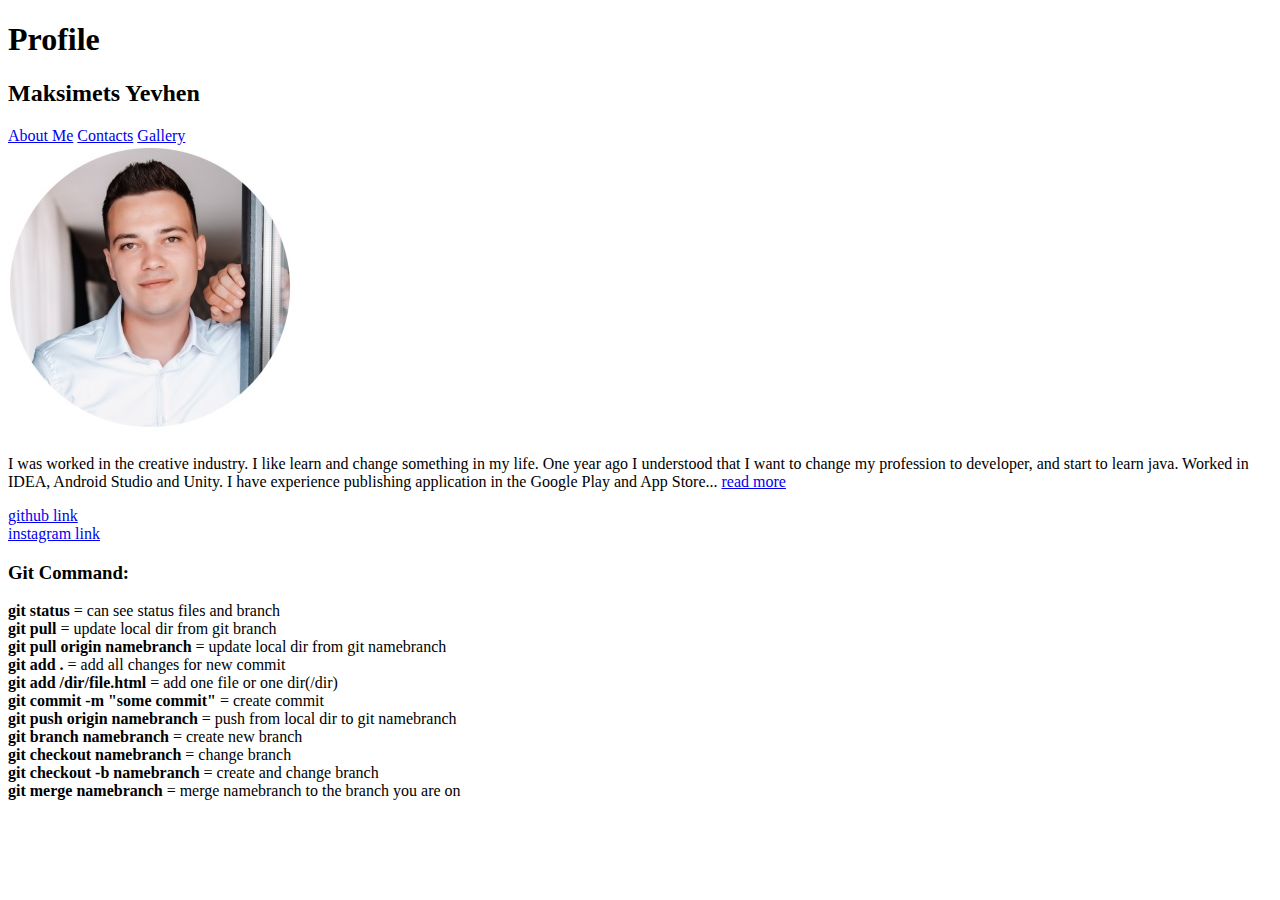
<file: index.html>
<!DOCTYPE html>
<html lang="en">
<head>
    <meta charset="UTF-8">
    <meta name="viewport" content="width=device-width, initial-scale=1.0">
    <title>Home</title>
</head>
<body>
    <h1>Profile</h1>
    <h2>Maksimets Yevhen</h2>
    <a href="./pages/about.html">About Me</a>
    <a href="./pages/contacts.html">Contacts</a>
    <a href="./pages/gallery.html">Gallery</a> 
    <br>
    <img src="./images/profile_Yevhen.jpg" alt="profile_photo.jpg">
    <p>I was worked in the creative industry. I like learn and change something in my life. 
        One year ago I understood that I want to change my profession to developer, and start to learn java. Worked in IDEA, Android Studio and Unity. 
        I have experience publishing application in the Google Play and App Store... <a href="./pages/about.html">read more</a>
    </p>
    <a href="https://github.com/EugeneMaksimets?tab=repositories" target="_blank">github link</a>
    <br><a href="https://www.instagram.com/just_for_soul/" target="_blank">instagram link</a>
    <h3>Git Command:</h3>
    <p>
        <b>git status</b> = can see status files and branch
        <br><b>git pull</b> = update local dir from git branch
        <br><b>git pull origin namebranch</b> = update local dir from git namebranch
        <br><b>git add .</b> = add all changes for new commit
        <br><b>git add /dir/file.html</b> = add one file or one dir(/dir)
        <br><b>git commit -m "some commit"</b> = create commit 
        <br><b>git push origin namebranch</b>  = push from local dir to git namebranch
        <br><b>git branch namebranch</b> = create new branch
        <br><b>git checkout namebranch</b> = change branch
        <br><b>git checkout -b namebranch</b> = create and change branch
        <br><b>git merge namebranch</b> = merge namebranch to the branch you are on
    </p>
</body>
</html>
</file>
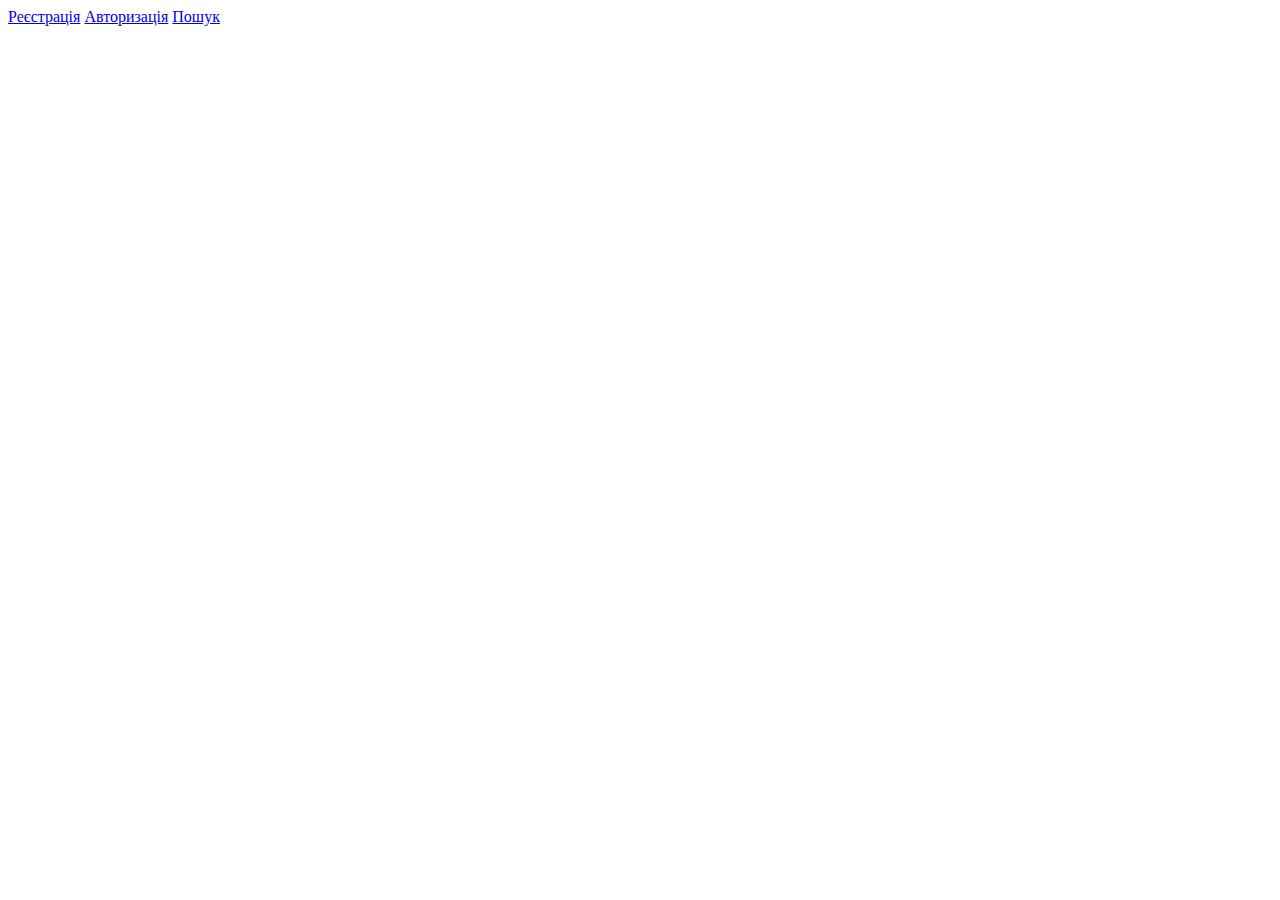
<file: hw_2_form_car_shop/index.html>
<!DOCTYPE html>
<html lang="en">
<head>
    <meta charset="UTF-8">
    <meta name="viewport" content="width=device-width, initial-scale=1.0">
    <title>Home</title>
</head>
<body>
    <a href="./registration.html">Реєстрація</a>
    <a href="./signup.html">Авторизація</a>
    <a href="./search.html">Пошук</a>
</body>
</html>
</file>
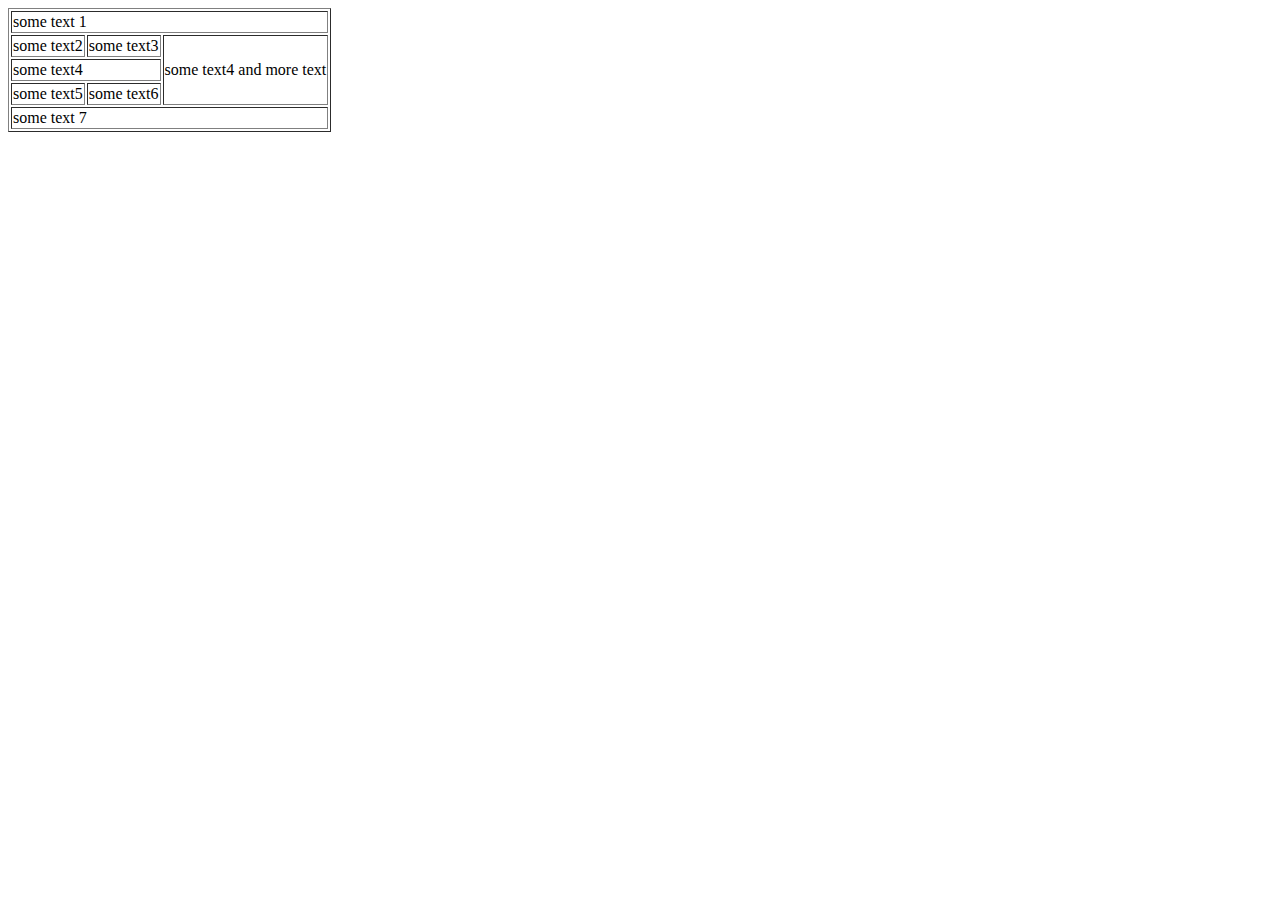
<file: hw_3_table/index.html>
<!DOCTYPE html>
<html lang="en">
  <head>
    <meta charset="UTF-8" />
    <meta name="viewport" content="width=device-width, initial-scale=1.0" />
    <title>Document</title>
  </head>
  <body>
    <table border="1">
      <tr>
        <td colspan="4">some text 1</td>
      </tr>
      <tr>
        <td>some text2</td>
        <td>some text3</td>
        <td colspan="2" rowspan="3">some text4 and more text</td>
      </tr>
      <tr>
        <td colspan="2">some text4</td>
      </tr>
      <tr>
        <td>some text5</td>
        <td>some text6</td>
      </tr>
      <tr>
        <td colspan="4">some text 7</td>
      </tr>
    </table>
  </body>
</html>
</file>
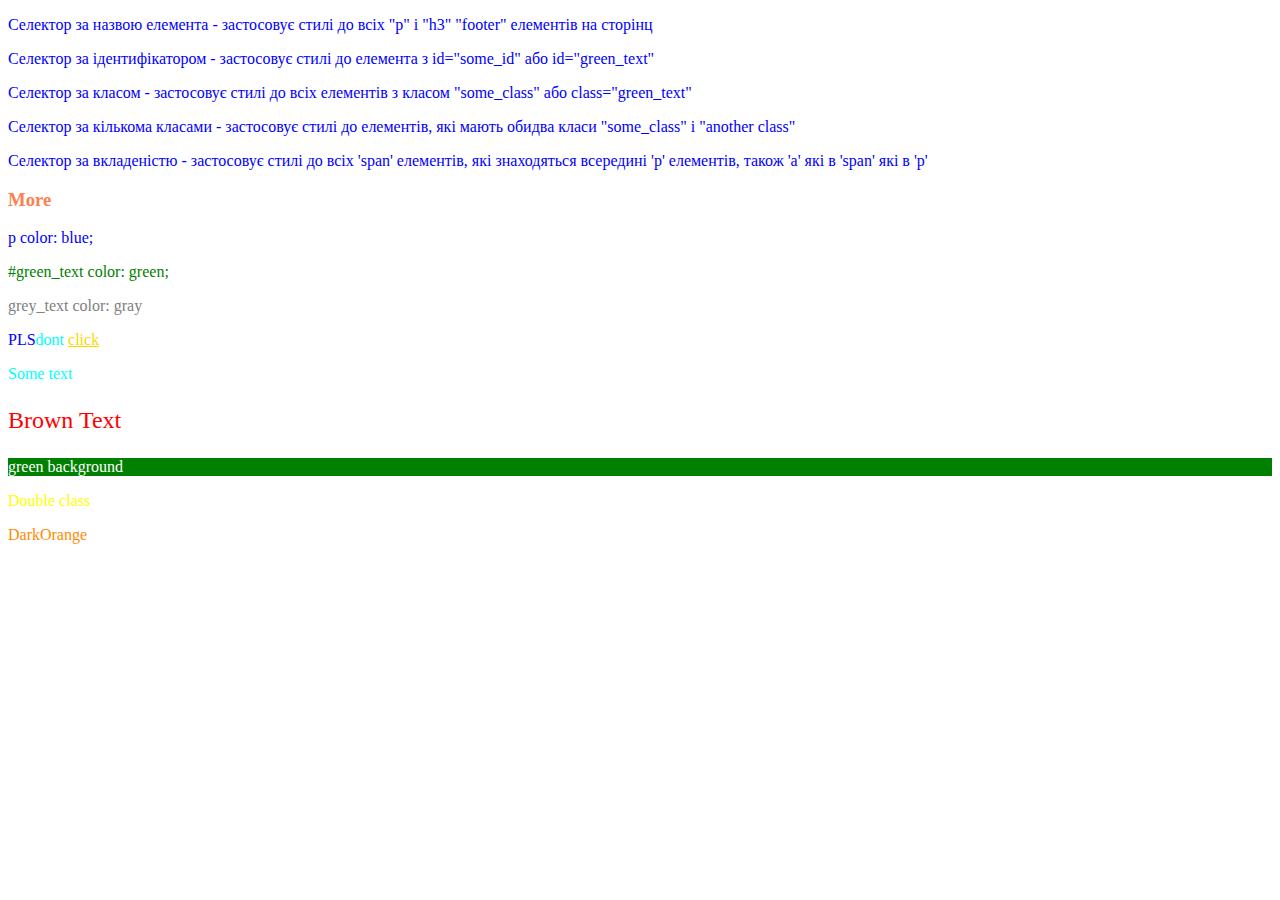
<file: hw_4_selectors/index.html>
<!DOCTYPE html>
<html lang="en">
<head>
    <meta charset="UTF-8">
    <meta name="viewport" content="width=device-width, initial-scale=1.0">
    <link rel="stylesheet" href="./css/style.css">
    <title>CSS</title>
</head>
<body>
    <p>Селектор за назвою елемента - застосовує стилі до всіх "p" i "h3" "footer" елементів на сторінц</p>
    <p>Селектор за ідентифікатором - застосовує стилі до елемента з id="some_id" або id="green_text"</p>
    <p>Селектор за класом - застосовує стилі до всіх елементів з класом "some_class" або class="green_text"</p>
    <p>Селектор за кількома класами -  застосовує стилі до елементів, які мають обидва класи "some_class" i "another class"</p>
    <p>Селектор за вкладеністю -  застосовує стилі до всіх 'span' елементів, які знаходяться всередині 'p' елементів, також 'a' які в 'span' які в 'p'</p>
    <h3>More</h3>
    <p>p color: blue;</p>
    <p id="green_text">#green_text color: green;</p>
    <p class="grey_text">grey_text color: gray</p>
    <p>PLS<span>dont <a href="https://www.google.com/">click</a></span></p>
    <p><span>Some text</span></p>
    <p id="some_id">Brown Text</p>
    <p class="some_class">green background</p>
    <p class="some_class another_class">Double class</p>
    <footer>DarkOrange</footer>

</body>
</html>
</file>
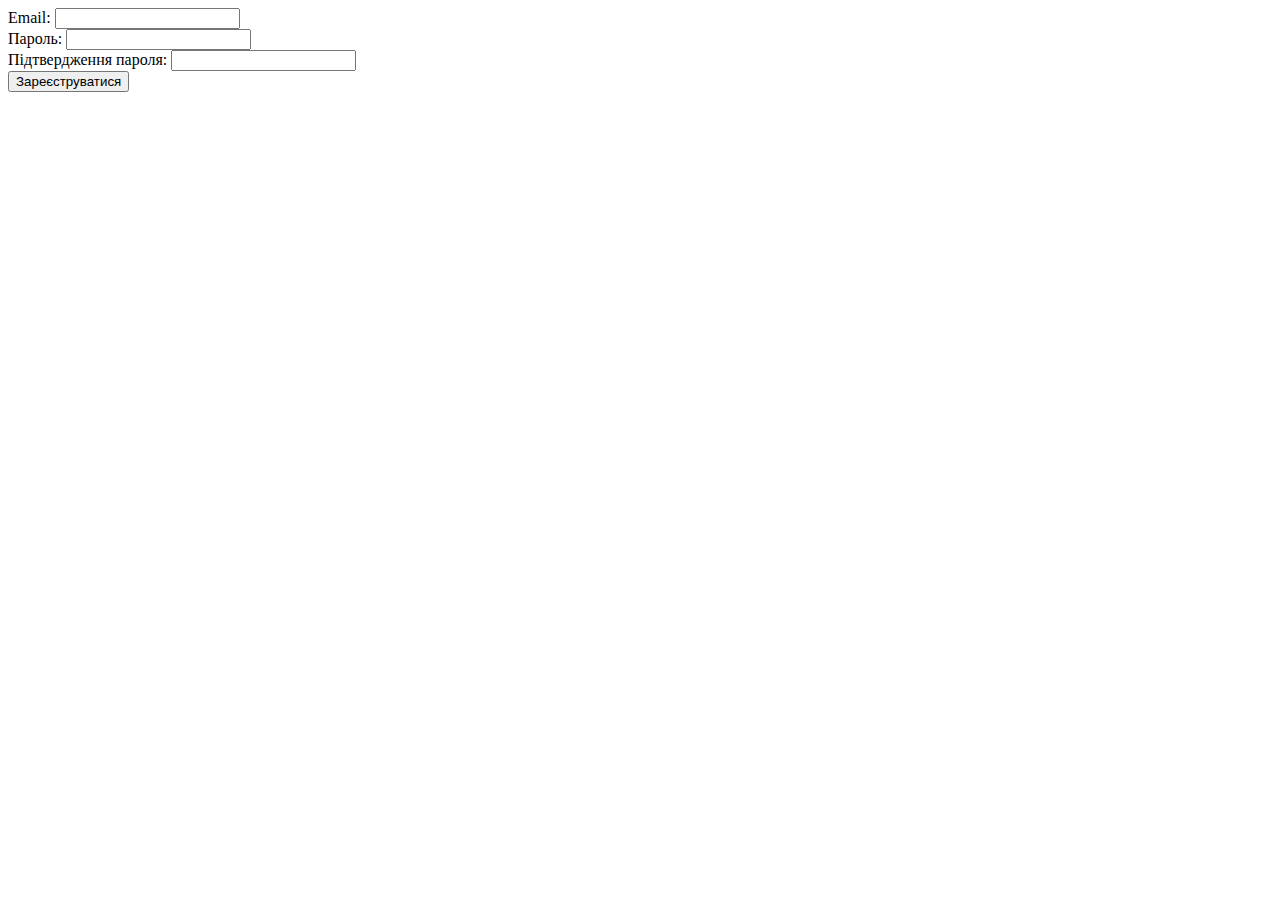
<file: hw_2_form_car_shop/registration.html>
<!DOCTYPE html>
<html lang="en">
<head>
    <meta charset="UTF-8">
    <meta name="viewport" content="width=device-width, initial-scale=1.0">
    <title>Registration</title>
</head>
<body>
    <form action="https://fom.in.ua/echo" method="POST">
        <label for="email">Email:</label>
        <input type="email" id="email" name="email" required>
        <br>
        
        <label for="password">Пароль:</label>
        <input type="password" id="password" name="password" required minlength="6" maxlength="16">
        <br>
        
        <label for="confirmPassword">Підтвердження пароля:</label>
        <input type="password" id="confirmPassword" name="confirmPassword" required minlength="6">
        <br>
        
        <button type="submit">Зареєструватися</button>
      </form>
      
</body>
</html>
</file>
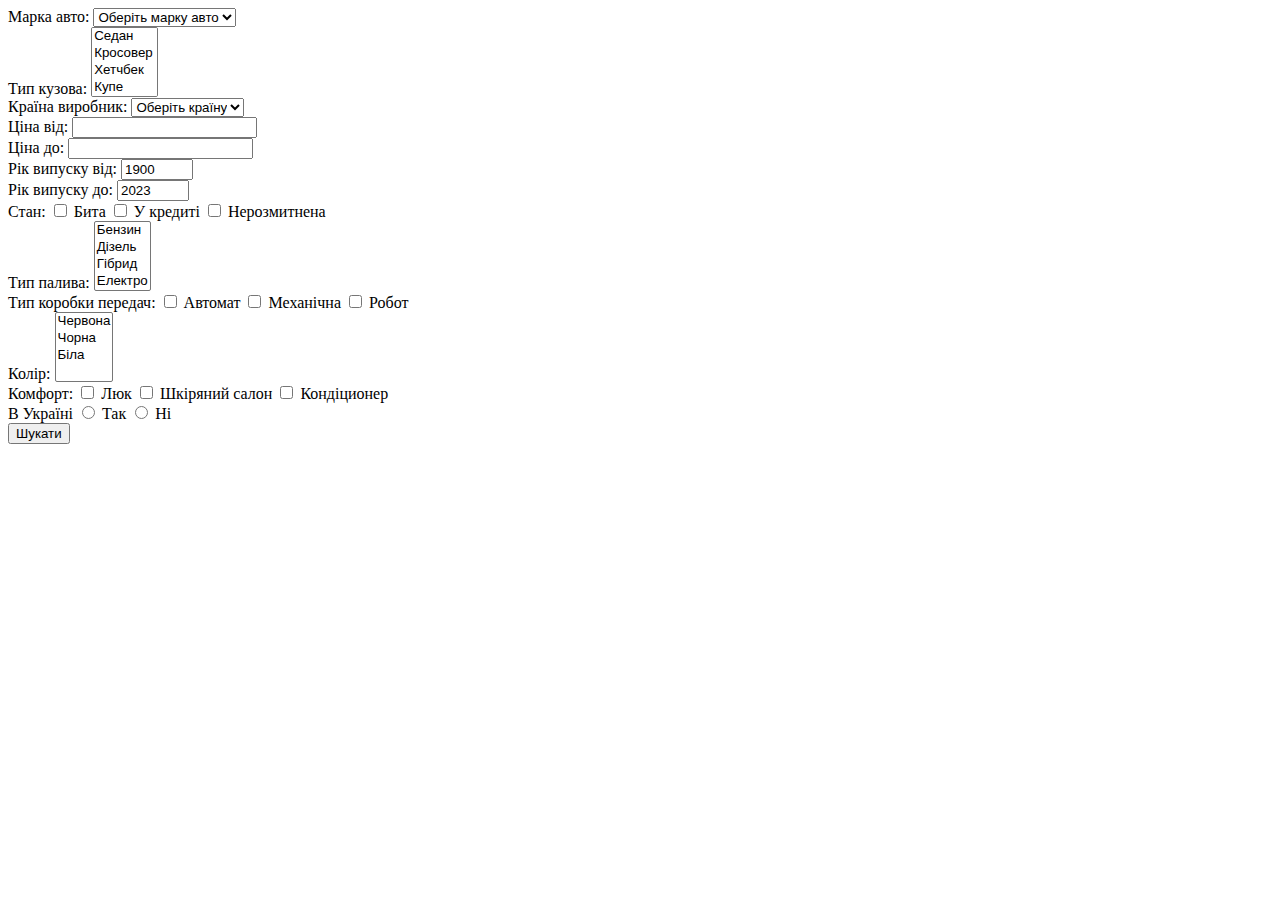
<file: hw_2_form_car_shop/search.html>
<!DOCTYPE html>
<html lang="en">
<head>
    <meta charset="UTF-8">
    <meta name="viewport" content="width=device-width, initial-scale=1.0">
    <title>Search</title>
</head>
<body>
    <form action="https://fom.in.ua/echo" method="GET">
        <label for="brand">Марка авто:</label>
        <select id="brand" name="brand">
            <option value="" disabled selected hidden>Оберіть марку авто</option>
            <option value="audi">Audi</option>
            <option value="bmw">BMW</option>
            <option value="citroen">Citroen</option>
            <option value="lexus">Lexus</option>
            <option value="ford">Ford</option>
        </select>
        <br>

        <label for="bodyType">Тип кузова:</label>
        <select id="bodyType" name="bodyType" multiple>
            <option value="sedan">Седан</option>
            <option value="suv">Кросовер</option>
            <option value="hatchback">Хетчбек</option>
            <option value="coupe">Купе</option>
            <option value="convertible">Кабріолет</option>
        </select>
        <br>

        <label for="country">Країна виробник:</label>
        <select id="country" name="country">
            <option value="" disabled selected hidden>Оберіть країну</option>
            <option value="german">Німечена</option>
            <option value="britan">Англія</option>
            <option value="france">Франція</option>
            <option value="usa">США</option>
            <option value="italy">Італія</option>
        </select>
        <br>

        <label for="priceFrom">Ціна від:</label>
        <input type="number" id="priceFrom" name="priceFrom">
        <br>

        <label for="priceTo">Ціна до:</label>
        <input type="number" id="priceTo" name="priceTo">
        <br>

        <label for="yearFrom">Рік випуску від:</label>
        <input type="number" id="yearFrom" name="yearFrom" min="1900" max="2023" value="1900">
        <br>

        <label for="yearTo">Рік випуску до:</label>
        <input type="number" id="yearTo" name="yearTo" min="1900" max="2023" value="2023">
        <br>

        <label for="condition">Стан:</label>
        <input type="checkbox" id="condition" name="condition" value="broke"> Бита
        <input type="checkbox" id="condition2" name="condition" value="credit"> У кредиті
        <input type="checkbox" id="condition3" name="condition" value="dutyFree"> Нерозмитнена
        <br>

        <label for="fuelType">Тип палива:</label>
        <select id="fuelType" name="fuelType" multiple>
            <option value="gas">Бензин</option>
            <option value="disel">Дізель</option>
            <option value="hibrid">Гібрид</option>
            <option value="electro">Електро</option>
        </select>
        <br>
      
        <label for="transmission">Тип коробки передач:</label>
        <input type="checkbox" id="transmission" name="transmission" value="auto"> Автомат
        <input type="checkbox" id="transmission2" name="transmission" value="mehanic"> Механічна
        <input type="checkbox" id="transmission3" name="transmission" value="robot"> Робот
        <br>
      
        <label for="color">Колір:</label>
        <select id="color" name="color" multiple>
            <option value="red">Червона</option>
            <option value="black">Чорна</option>
            <option value="white">Біла</option>
        </select>
        <br>
      
        <label for="comfort">Комфорт:</label>
        <input type="checkbox" id="comfort" name="comfort" value="sunroof"> Люк
        <input type="checkbox" id="comfort2" name="comfort" value="leatherSeats"> Шкіряний салон
        <input type="checkbox" id="comfort3" name="comfort" value="conditioner"> Кондіционер
        <br>

        <label for="place">В Україні</label>
        <input type="radio" id="place" name="place" value="inUkraine"> Так
        <input type="radio" id="place2" name="place" value="abroad"> Ні
        <br>

        <button type="submit">Шукати</button>
    </form>
      
</body>
</html>
</file>
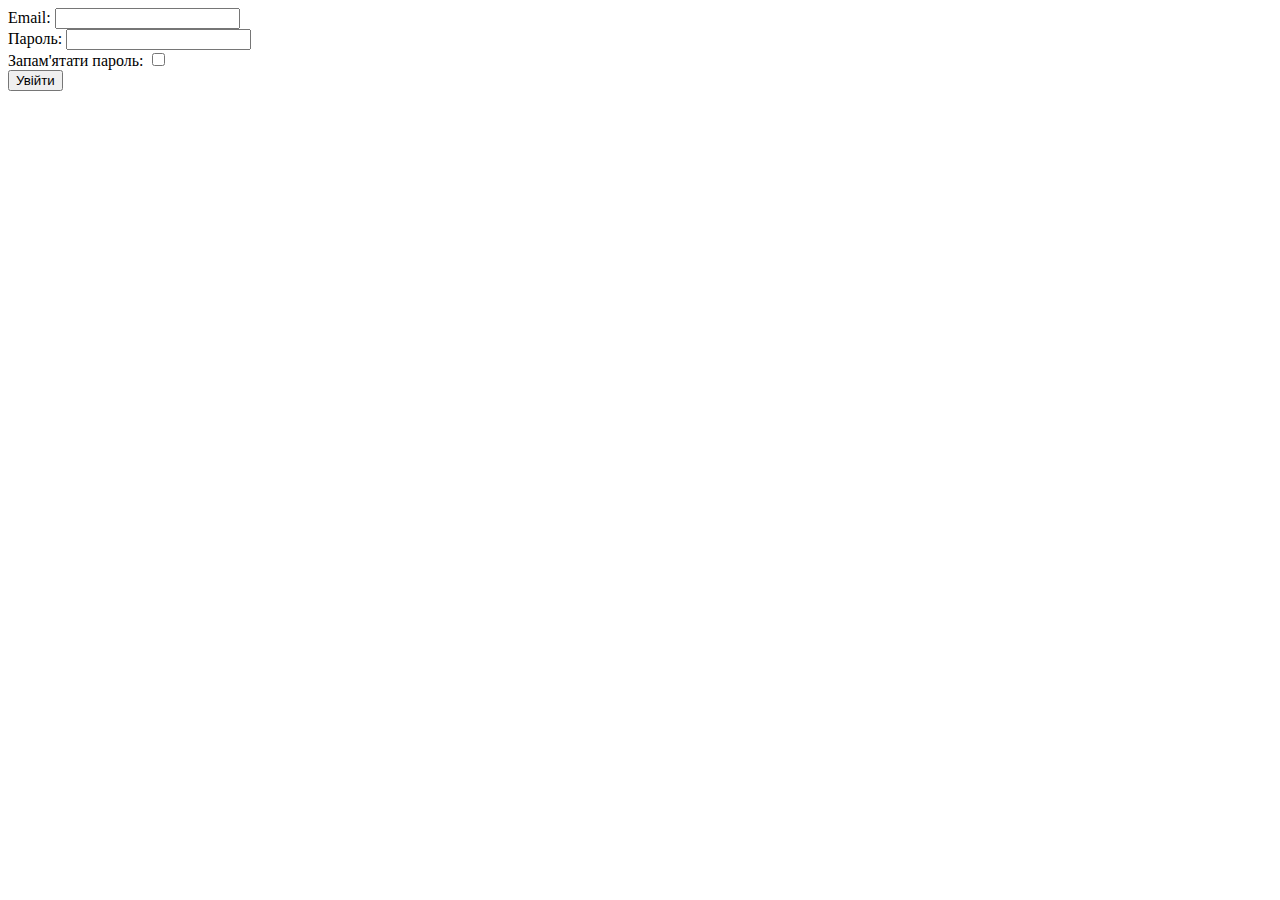
<file: hw_2_form_car_shop/signup.html>
<!DOCTYPE html>
<html lang="en">
<head>
    <meta charset="UTF-8">
    <meta name="viewport" content="width=device-width, initial-scale=1.0">
    <title>SignUp</title>
</head>
<body>
    <form action="https://fom.in.ua/echo" method="POST">
        <label for="email">Email:</label>
        <input type="email" id="email" name="email" required>
        <br>
        
        <label for="password">Пароль:</label>
        <input type="password" id="password" name="password" required minlength="6" maxlength="16">
        <br>
        
        <label for="rememberMe">Запам'ятати пароль:</label>
        <input type="checkbox" id="rememberMe" name="rememberMe">
        <br>

        <button type="submit">Увійти</button>
      </form>
</body>
</html>
</file>
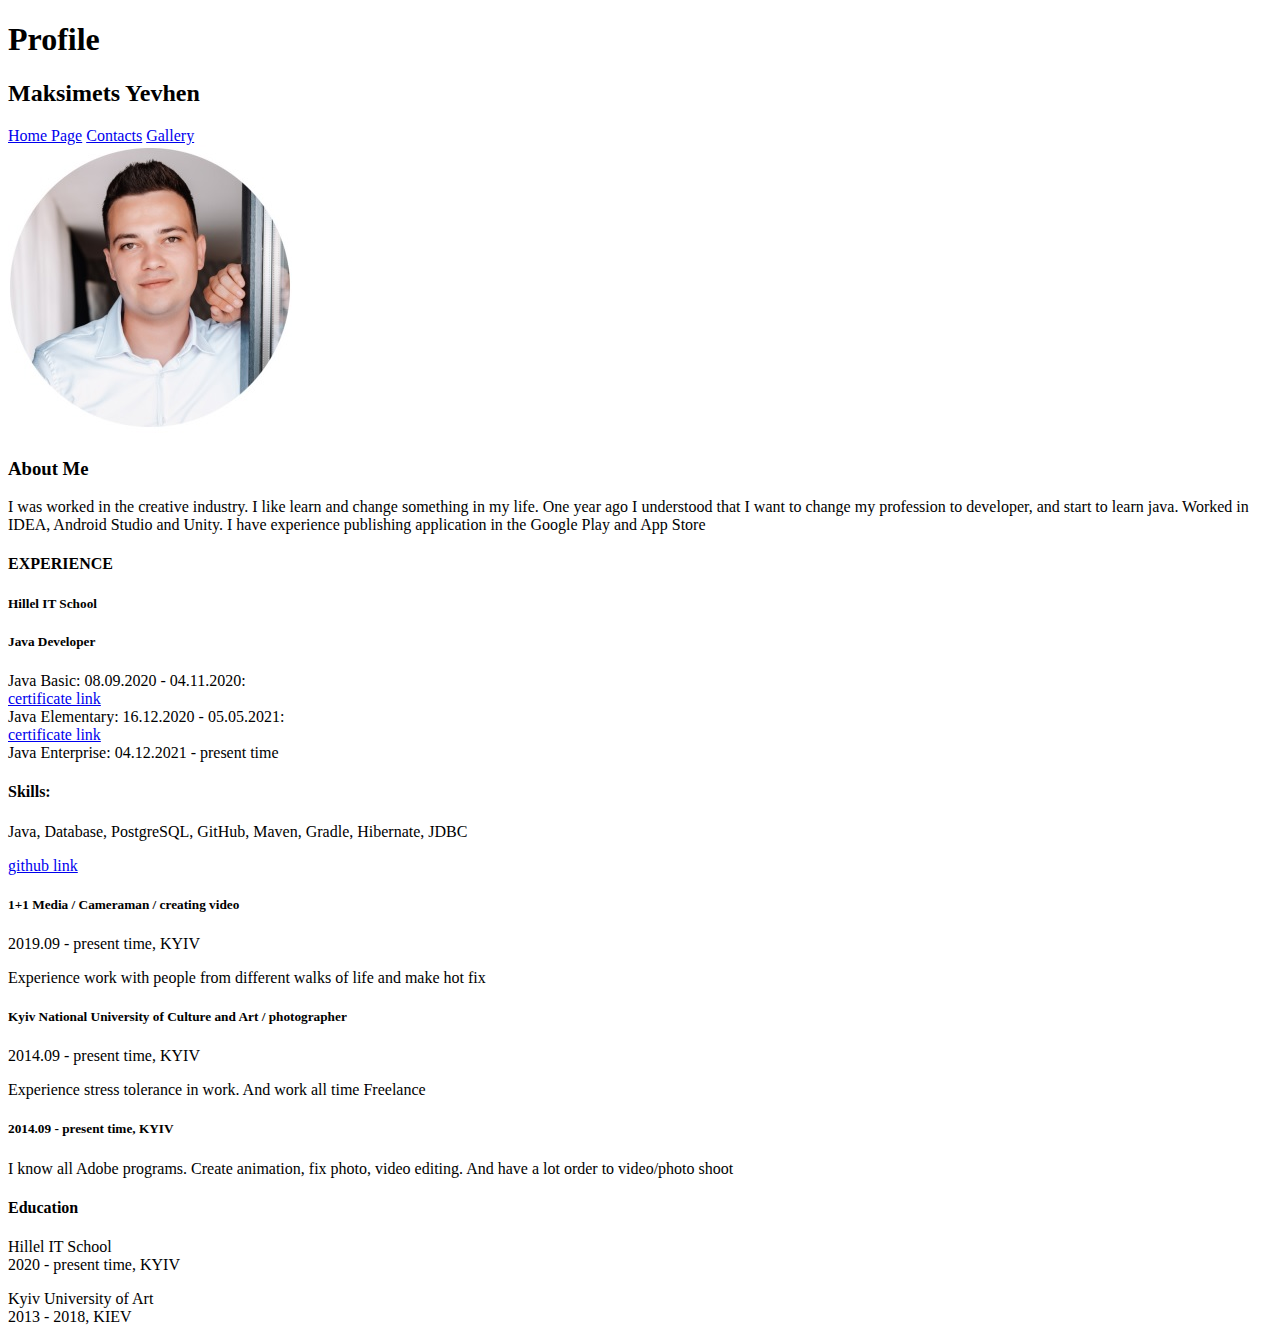
<file: pages/about.html>
<!DOCTYPE html>
<html lang="en">
<head>
    <meta charset="UTF-8">
    <meta name="viewport" content="width=device-width, initial-scale=1.0">
    <title>About Me</title>
</head>
<body>
    <h1>Profile</h1>
    <h2>Maksimets Yevhen</h2>
    <a href="../index.html">Home Page</a>
    <a href="./contacts.html">Contacts</a>
    <a href="./gallery.html">Gallery</a> 
    <br>
    <img src="../images/profile_Yevhen.jpg" alt="profile_photo.jpg">
    <h3>About Me</h3>
    <p>I was worked in the creative industry. I like learn and change something in my life. 
        One year ago I understood that I want to change my profession to developer, and start to learn java. Worked in IDEA, Android Studio and Unity. 
        I have experience publishing application in the Google Play and App Store 
    </p>
    <h4>EXPERIENCE</h4>
    <h5>Hillel IT School</h5>
    <h5>Java Developer</h5>
    <p>
        Java Basic: 08.09.2020 - 04.11.2020:
        <br><a href="https://certificate.ithillel.ua/view/58262176" target="_blank">certificate link</a>
        <br>Java Elementary: 16.12.2020 - 05.05.2021: 
        <br><a href="https://certificate.ithillel.ua/view/40647584" target="_blank">certificate link</a>
        <br>Java Enterprise: 04.12.2021 - present time 
    </p>
    <h4>Skills: </h4>
    <p>
        Java, Database, PostgreSQL, GitHub, Maven, Gradle, Hibernate, JDBC
    </p>
    <a href="https://github.com/EugeneMaksimets?tab=repositories" target="_blank">github link</a>
    <h5>1+1 Media / Cameraman / creating video</h5>
    <p>
        2019.09 - present time, KYIV
    </p>
    <p>
        Experience work with people from different walks of life and make hot fix
    </p>
    <h5>Kyiv National University of Culture and Art / photographer</h5>
    <p>
        2014.09 - present time, KYIV
    </p>
    <p>
        Experience stress tolerance in work. And work all time Freelance
    </p>
    <h5>2014.09 - present time, KYIV</h5>
    <p>
        I know all Adobe programs. Create animation, fix photo, video editing. And have a lot order to video/photo shoot
    </p>
    <h4>Education</h4>
    <p>
        Hillel IT School 
        <br>2020 - present time, KYIV 
    </p>
    <p>
        Kyiv University of Art
        <br>2013 - 2018, KIEV
    </p>
</body>
</html>
</file>
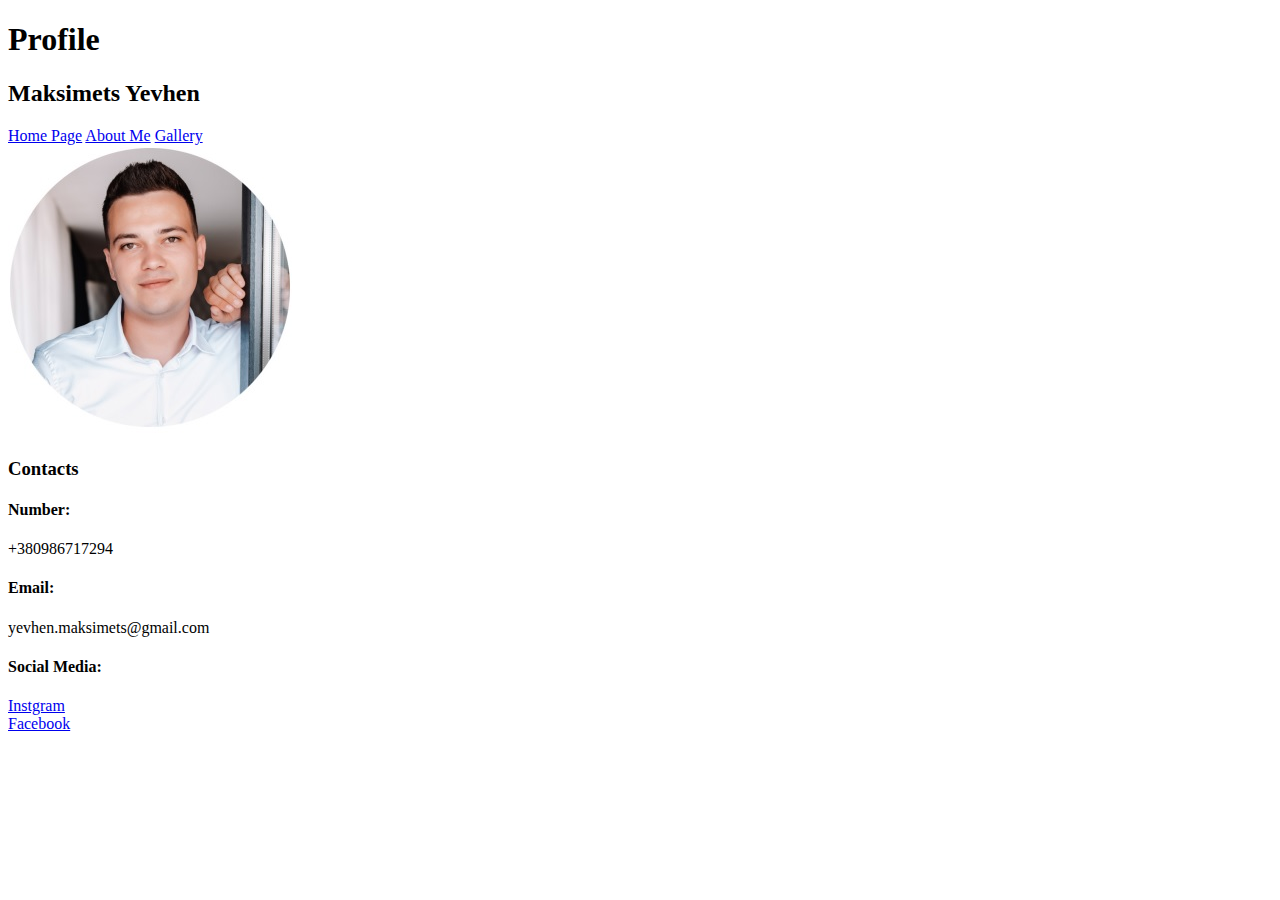
<file: pages/contacts.html>
<!DOCTYPE html>
<html lang="en">
<head>
    <meta charset="UTF-8">
    <meta name="viewport" content="width=device-width, initial-scale=1.0">
    <title>Contacts</title>
</head>
<body>
    <h1>Profile</h1>
    <h2>Maksimets Yevhen</h2>
    <a href="../index.html">Home Page</a>
    <a href="./about.html">About Me</a>
    <a href="./gallery.html">Gallery</a> 
    <br>
    <img src="../images/profile_Yevhen.jpg" alt="profile_photo.jpg">
    <h3>Contacts</h3>
    <h4>Number:</h4>
    <p>
        +380986717294
    </p>
    <h4>Email:</h4>
    <p>
        yevhen.maksimets@gmail.com
    </p>
    <h4>Social Media:</h4>
    <a href="https://www.instagram.com/just_for_soul/" target="_blank">Instgram</a>
    <br> <a href="https://www.facebook.com/ulianovh" target="_blank">Facebook</a>
</body>
</html>
</file>
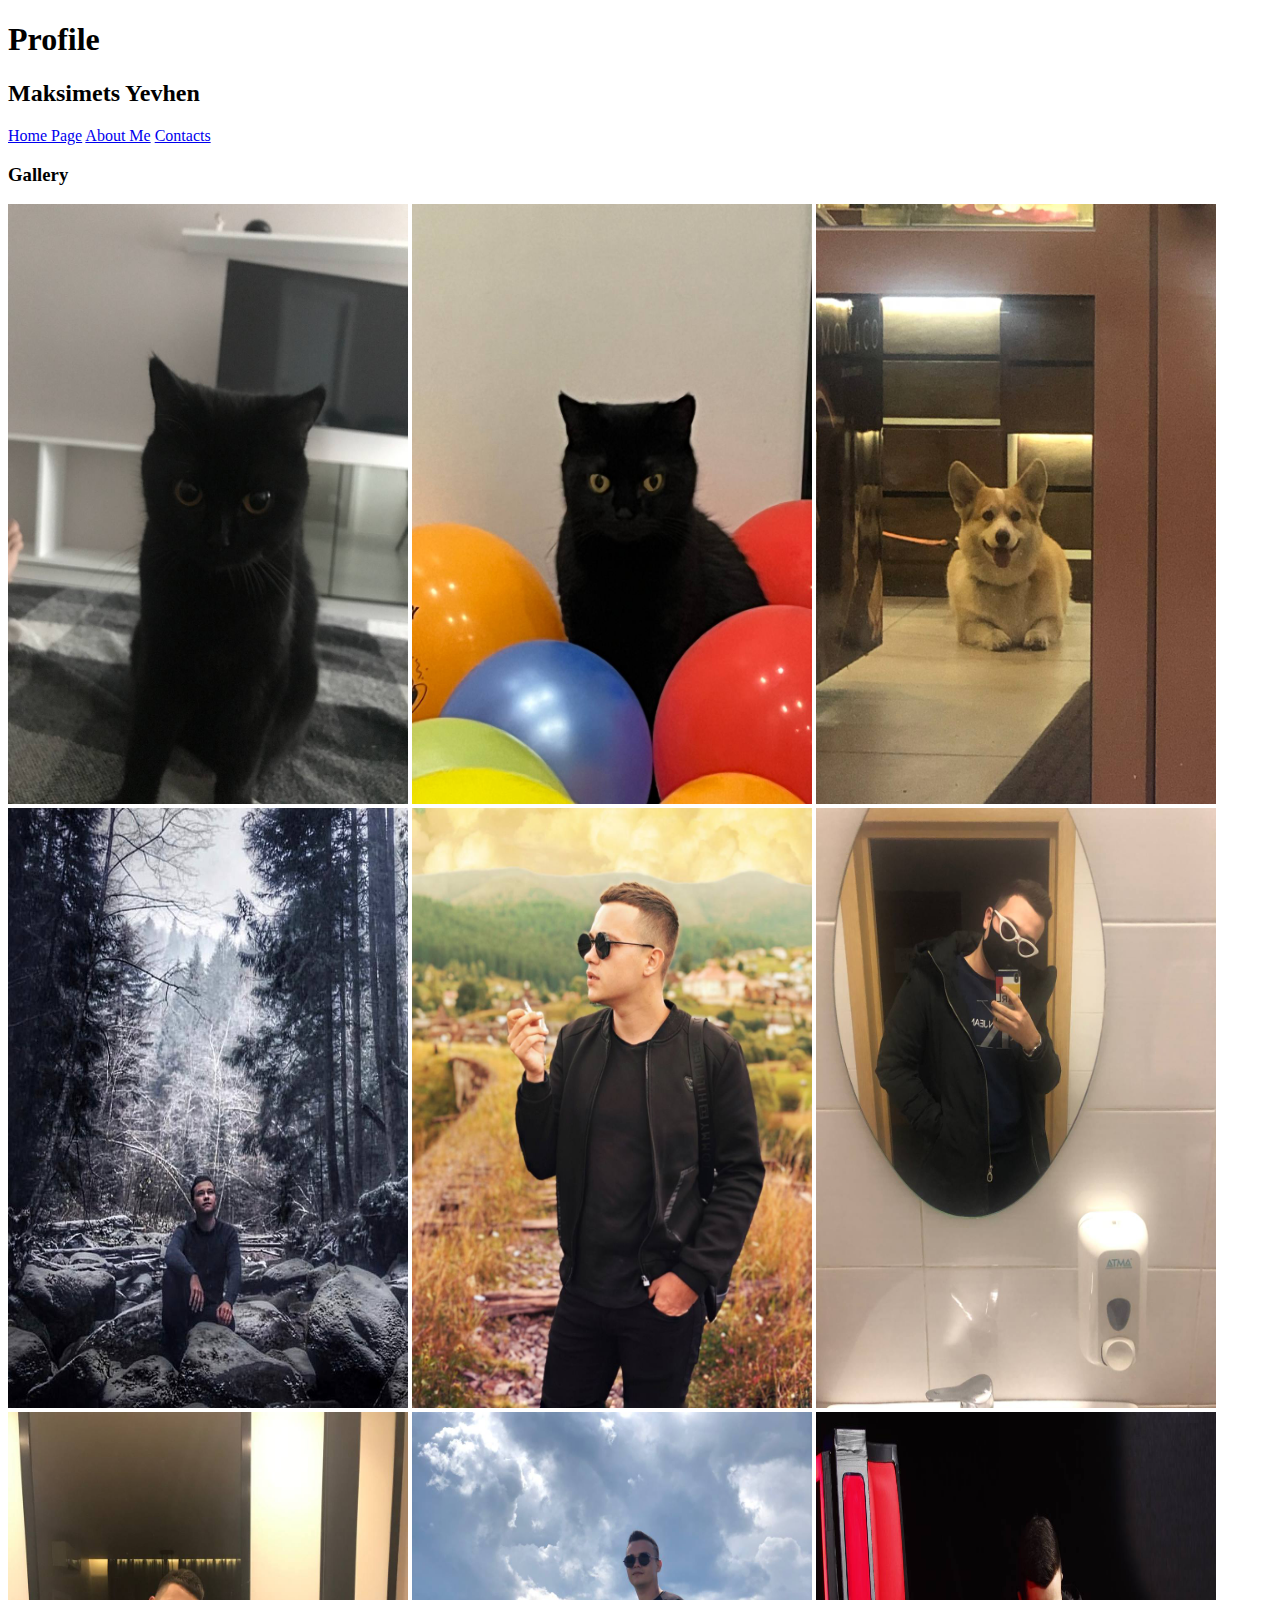
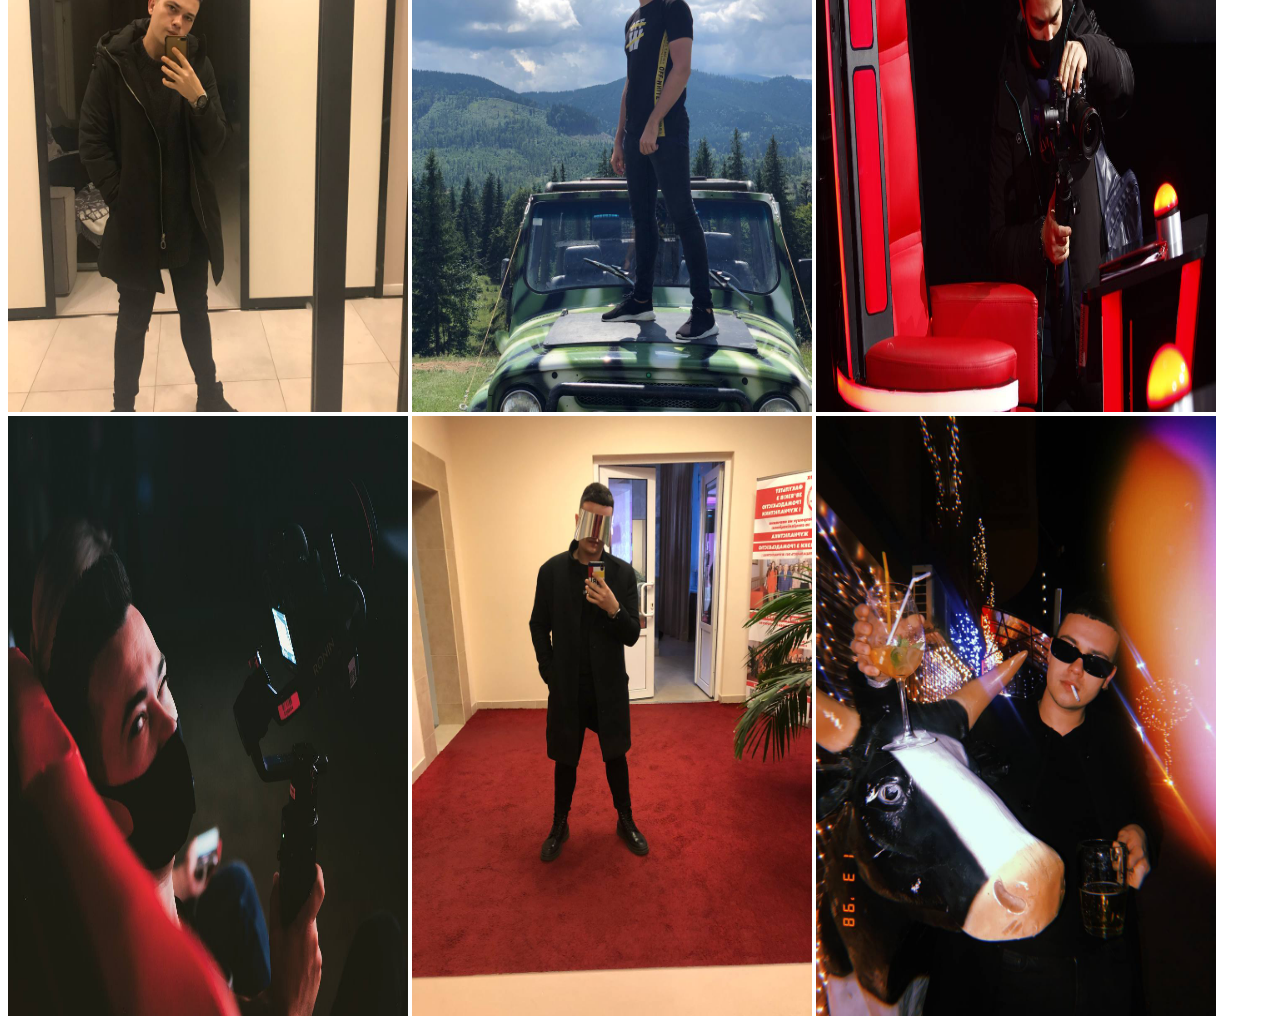
<file: pages/gallery.html>
<!DOCTYPE html>
<html lang="en">
<head>
    <meta charset="UTF-8">
    <meta name="viewport" content="width=device-width, initial-scale=1.0">
    <title>Document</title>
</head>
<body>
    <h1>Profile</h1>
    <h2>Maksimets Yevhen</h2>
    <a href="../index.html">Home Page</a>
    <a href="./about.html">About Me</a>
    <a href="./contacts.html">Contacts</a> 
    <h3>Gallery</h3>
    <img src="../images/img_0.jpg" alt="cat0.jpg" width="400" height="600">
    <img src="../images/img_1.jpg" alt="cat1.jpg" width="400" height="600">
    <img src="../images/img_2.jpg" alt="dog.jpg" width="400" height="600">
    <img src="../images/img_3.jpg" alt="yevhen1.jpg" width="400" height="600">
    <img src="../images/img_4.jpg" alt="yevhen2.jpg" width="400" height="600">
    <img src="../images/img_5.jpg" alt="yevhen3.jpg" width="400" height="600">
    <img src="../images/img_6.jpg" alt="yevhen4.jpg" width="400" height="600">
    <img src="../images/img_7.jpg" alt="yevhen5.jpg" width="400" height="600">
    <img src="../images/img_8.jpg" alt="yevhen6.jpg" width="400" height="600">
    <img src="../images/img_9.jpg" alt="yevhen7.jpg" width="400" height="600">
    <img src="../images/img_10.jpg" alt="yevhen8.jpg" width="400" height="600">
    <img src="../images/img_11.jpg" alt="yevhen9.jpg" width="400" height="600">
</body>
</html>
</file>
<file: hw_4_selectors/css/style.css>
p {
        color: blue;
      }

      #some_id {
        color: red;
        font-size: 24px;
      }

      .some_class {
        background-color: green;
        color: white;
      }

      .some_class.another_class {
        color: yellow;
        background-color: transparent;
      }

      p span {
        color: aqua;
      }

      h3 {
        color: coral;
      }

      #green_text {
        color: green;
      }

      .grey_text {
        color: gray;
      }

      p span a {
        color: gold;
      }

      footer {
        color: darkorange;
      }
</file>
